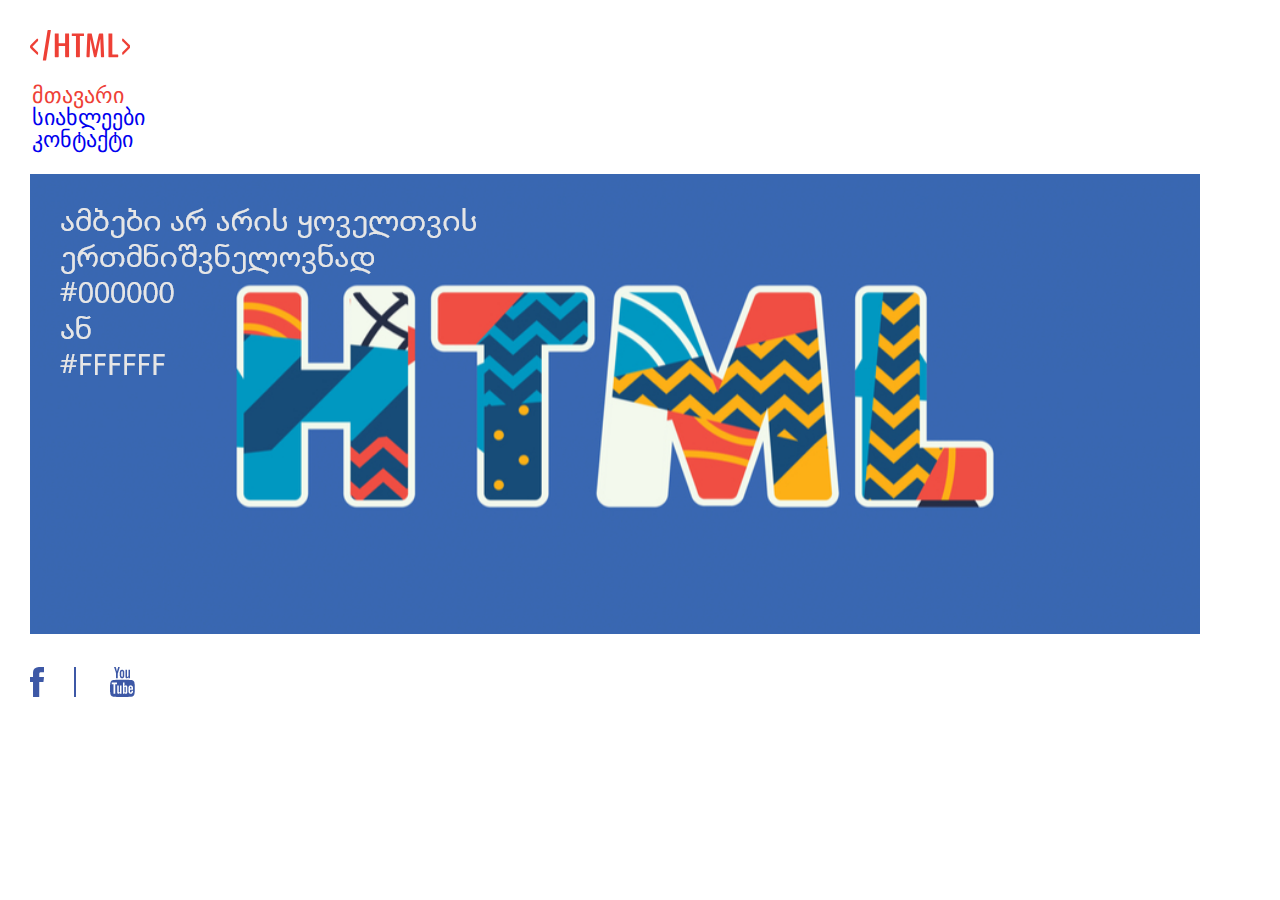
<file: index.html>
<!DOCTYPE html>
<html lang="en">
<head>
    <meta charset="UTF-8">
    <meta http-equiv="X-UA-Compatible" content="IE=edge">
    <meta name="viewport" content="width=device-width, initial-scale=1.0">
    <title>lesson3</title>
    <link rel="stylesheet" href="./reset.css">
    <link rel="stylesheet" href="//cdn.web-fonts.ge/fonts/bpg-nino-mtavruli-bold/css/bpg-nino-mtavruli-bold.min.css">
    <link rel="stylesheet" href="./style.css">
    <style type="text-css"></style>
</head>
<body>
    <header>
        <svg xmlns="http://www.w3.org/2000/svg" width="100.181" height="30.574" viewbox="0 0 100.181 30.574">
            <g id="Group_7" data-name="Group 7" transform="translate(-30 -30)">
              <g id="Group_6" data-name="Group 6">
                <path id="Path_19" data-name="Path 19" d="M37.44,54.765a1.111,1.111,0,0,1-.51-.2l-5.809-5.6a3.341,3.341,0,0,1-.611-.612,2.167,2.167,0,0,1-.357-.509A1.412,1.412,0,0,1,30,47.172v-.815a1.408,1.408,0,0,1,.153-.662c.153-.2.255-.408.357-.51l.611-.611,5.758-5.758a.862.862,0,0,1,.51-.153.655.655,0,0,1,.509.2.906.906,0,0,1,.2.51v1.172c0,.1-.051.153-.051.2a.387.387,0,0,1-.1.2.631.631,0,0,1-.1.153c0,.051-.051.1-.152.2l-.153.153a.611.611,0,0,0-.2.2c-.1.1-.2.153-.2.2L32.65,46.51c-.1.1-.2.2-.2.306a.369.369,0,0,0,.2.306l4.484,4.433a.7.7,0,0,0,.2.153c.1.1.153.152.2.152l.153.153.152.153c.051.051.051.1.1.153s.051.153.1.2c0,.051.051.153.051.2V54a.653.653,0,0,1-.2.509A.538.538,0,0,1,37.44,54.765Z" fill="#ee4036"/>
                <path id="Path_20" data-name="Path 20" d="M43.045,60.574c-.1,0-.2-.153-.2-.408v-.152l4.688-29.4c.1-.407.2-.611.357-.611h2.752c.152,0,.2.153.2.408v.153l-4.688,29.4c-.1.407-.2.611-.356.611Z" fill="#ee4036"/>
                <path id="Path_21" data-name="Path 21" d="M55.275,57.16a.5.5,0,0,1-.408-.153c-.1-.1-.1-.306-.1-.611V34.229a1.29,1.29,0,0,1,.1-.611.5.5,0,0,1,.408-.153h2.9a.5.5,0,0,1,.408.153c.1.1.1.306.1.611v8.765a.382.382,0,0,0,.051.255c.051.1.1.1.153.1h5.962c.051,0,.1-.051.152-.1.051-.1.1-.153.1-.255V34.229a.885.885,0,0,1,.153-.611.5.5,0,0,1,.408-.153h2.955a.4.4,0,0,1,.357.153c.1.1.1.306.1.611V56.4a1.29,1.29,0,0,1-.1.611.463.463,0,0,1-.357.153H65.67a.382.382,0,0,1-.255-.051l-.2-.2a1.278,1.278,0,0,1-.1-.509V46.306c0-.255-.051-.356-.2-.356H58.893c-.153,0-.2.1-.2.356V56.4a.885.885,0,0,1-.153.611.5.5,0,0,1-.408.153Z" fill="#ee4036"/>
                <path id="Path_22" data-name="Path 22" d="M76.473,57.16a.4.4,0,0,1-.357-.153.885.885,0,0,1-.153-.611V36.522c0-.254-.051-.407-.2-.407h-3.77q-.076,0-.153-.153a1.132,1.132,0,0,1-.051-.459V34.178a1.037,1.037,0,0,1,.1-.56.5.5,0,0,1,.407-.153H83.556a.4.4,0,0,1,.356.153c.1.1.1.306.1.56V35.5a.946.946,0,0,1-.1.51.655.655,0,0,1-.407.1H80.091c-.153,0-.2.153-.2.407V56.4a1.05,1.05,0,0,1-.153.662.5.5,0,0,1-.408.153H76.473Z" fill="#ee4036"/>
                <path id="Path_23" data-name="Path 23" d="M86.919,57.16c-.306,0-.459-.255-.459-.815v-.1l.917-21.912c0-.611.2-.917.51-.917h3.159a.862.862,0,0,1,.51.153.871.871,0,0,1,.306.611l3.363,15.593a.178.178,0,0,0,.051.1h.1c.051,0,.051-.051.051-.1L98.792,34.28c.1-.509.357-.815.764-.815h3.21c.306,0,.459.357.459.917l.917,21.912v.1c0,.509-.153.815-.509.815h-2.191c-.306,0-.51-.306-.51-.866l-.611-17.02c0-.051,0-.1-.051-.1s-.051,0-.1.051L96.55,56.4c-.1.509-.357.815-.663.815H94.613c-.305,0-.56-.255-.662-.815l-3.516-17.02c0-.051-.051-.1-.1-.051v.1l-.662,16.867c0,.611-.153.866-.459.866Z" fill="#ee4036"/>
                <path id="Path_24" data-name="Path 24" d="M108.932,57.16a.394.394,0,0,1-.356-.153c-.1-.1-.1-.306-.1-.611V34.229a1.29,1.29,0,0,1,.1-.611.459.459,0,0,1,.356-.153h2.956a.4.4,0,0,1,.356.153c.1.1.1.306.1.611V54.205c0,.254.1.356.255.356h5.2a.591.591,0,0,1,.356.1c.1.1.1.255.1.51V56.5a1.363,1.363,0,0,1-.1.56.427.427,0,0,1-.356.1Z" fill="#ee4036"/>
                <path id="Path_25" data-name="Path 25" d="M122.843,54.765a.5.5,0,0,1-.458-.2.906.906,0,0,1-.2-.509V52.931a.307.307,0,0,1,.051-.2c0-.051.051-.1.051-.153a.187.187,0,0,0,.051-.153c0-.051.051-.1.1-.153s.1-.1.1-.153.051-.051.1-.153l.153-.152c.05,0,.1-.051.152-.153q.153-.077.153-.153l4.484-4.586a.441.441,0,0,0,.153-.306.37.37,0,0,0-.2-.306L123.1,41.873a1.4,1.4,0,0,0-.255-.2c-.1-.1-.2-.153-.2-.2l-.153-.153c-.1-.1-.153-.152-.153-.2s-.051-.1-.1-.2-.051-.153-.1-.255V39.274a.7.7,0,0,1,.663-.713.824.824,0,0,1,.509.2l5.809,5.656.612.611a1.781,1.781,0,0,1,.3.459,1.569,1.569,0,0,1,.153.662v1.07c0,.051-.051.153-.051.2a.385.385,0,0,0-.051.2c0,.051-.051.1-.1.2a.65.65,0,0,1-.1.153.881.881,0,0,1-.153.2l-.153.152-.2.2c-.1.1-.2.153-.2.2L123.4,54.51A.87.87,0,0,1,122.843,54.765Z" fill="#ee4036"/>
              </g>
            </g>
          </svg>
          <nav>
              <ul>
                  <li class="activli"><a href="./index.html" style="color: #EE4036;">მთავარი</a></li>
                  <li><a href="./mainarticle.html">სიახლეები</a></li>
                  <li><a href="./contactpage.html">კონტაქტი</a></li>
              </ul>
          </nav>
    </header>
    <main>
        <img class="mainphoto" src="./images/Group 8.png" alt="htmlphoto">
    </main>
    <footer>
        <div>
            <svg class="facebooklogo" xmlns="http://www.w3.org/2000/svg" width="14.003" height="30" viewbox="0 0 14.003 30">
                <g id="_020201ff" data-name="#020201ff" transform="translate(-30 -685.579)">
                  <path id="Path_26" data-name="Path 26" d="M34.615,687.125a6.575,6.575,0,0,1,4.4-1.537c1.66-.015,3.32-.006,4.98-.005q.009,2.626,0,5.254c-1.073,0-2.146,0-3.219,0a1.483,1.483,0,0,0-1.5,1.148c-.016,1.172-.006,2.344-.005,3.516,1.574.007,3.147,0,4.721,0-.116,1.7-.326,3.383-.573,5.064-1.39.013-2.78,0-4.17.007-.012,5,.006,10-.01,15-2.064.009-4.13,0-6.194.006-.04-5,0-10-.022-15-1.007-.011-2.015.007-3.022-.009,0-1.681,0-3.362,0-5.042,1.006-.012,2.014,0,3.02-.007.031-1.634-.031-3.27.032-4.9A5.284,5.284,0,0,1,34.615,687.125Z" fill="#3d58a6"/>
                </g>
              </svg>
              
            <img class="youtublogo" src="./images/Youtube.png" alt="YoutubeLogo">
        </div>
    </footer>
</body>
</html>
</file>
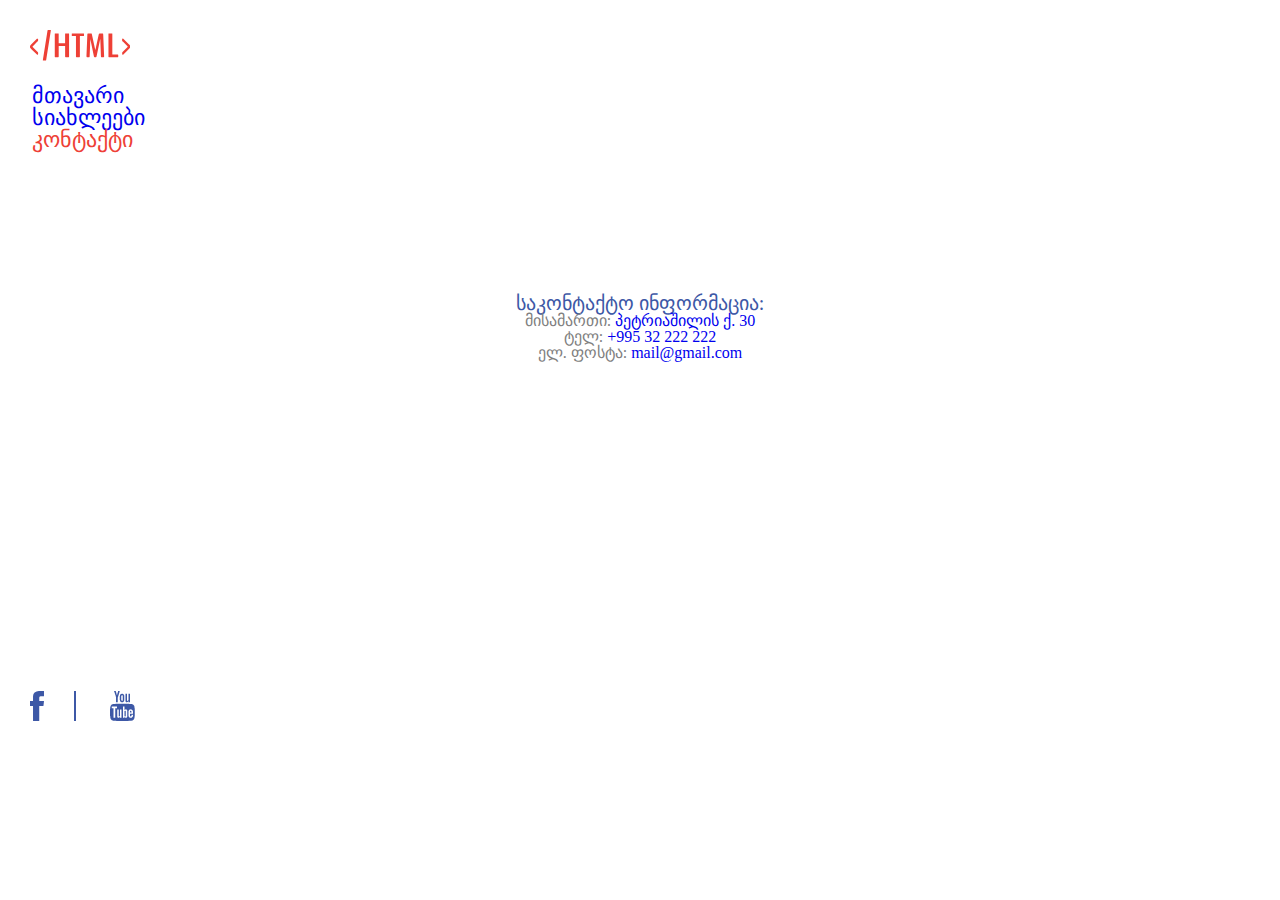
<file: contactpage.html>
<!DOCTYPE html>
<html lang="en">
<head>
    <meta charset="UTF-8">
    <meta http-equiv="X-UA-Compatible" content="IE=edge">
    <meta name="viewport" content="width=device-width, initial-scale=1.0">
    <title>lesson3</title>
    <link rel="stylesheet" href="./reset.css">
    <link rel="stylesheet" href="//cdn.web-fonts.ge/fonts/bpg-nino-mtavruli-bold/css/bpg-nino-mtavruli-bold.min.css">
    <link rel="stylesheet" href="./style.css">
    <style type="text-css"></style>
</head>
<body>
    <header>
        <svg xmlns="http://www.w3.org/2000/svg" width="100.181" height="30.574" viewbox="0 0 100.181 30.574">
            <g id="Group_7" data-name="Group 7" transform="translate(-30 -30)">
              <g id="Group_6" data-name="Group 6">
                <path id="Path_19" data-name="Path 19" d="M37.44,54.765a1.111,1.111,0,0,1-.51-.2l-5.809-5.6a3.341,3.341,0,0,1-.611-.612,2.167,2.167,0,0,1-.357-.509A1.412,1.412,0,0,1,30,47.172v-.815a1.408,1.408,0,0,1,.153-.662c.153-.2.255-.408.357-.51l.611-.611,5.758-5.758a.862.862,0,0,1,.51-.153.655.655,0,0,1,.509.2.906.906,0,0,1,.2.51v1.172c0,.1-.051.153-.051.2a.387.387,0,0,1-.1.2.631.631,0,0,1-.1.153c0,.051-.051.1-.152.2l-.153.153a.611.611,0,0,0-.2.2c-.1.1-.2.153-.2.2L32.65,46.51c-.1.1-.2.2-.2.306a.369.369,0,0,0,.2.306l4.484,4.433a.7.7,0,0,0,.2.153c.1.1.153.152.2.152l.153.153.152.153c.051.051.051.1.1.153s.051.153.1.2c0,.051.051.153.051.2V54a.653.653,0,0,1-.2.509A.538.538,0,0,1,37.44,54.765Z" fill="#ee4036"/>
                <path id="Path_20" data-name="Path 20" d="M43.045,60.574c-.1,0-.2-.153-.2-.408v-.152l4.688-29.4c.1-.407.2-.611.357-.611h2.752c.152,0,.2.153.2.408v.153l-4.688,29.4c-.1.407-.2.611-.356.611Z" fill="#ee4036"/>
                <path id="Path_21" data-name="Path 21" d="M55.275,57.16a.5.5,0,0,1-.408-.153c-.1-.1-.1-.306-.1-.611V34.229a1.29,1.29,0,0,1,.1-.611.5.5,0,0,1,.408-.153h2.9a.5.5,0,0,1,.408.153c.1.1.1.306.1.611v8.765a.382.382,0,0,0,.051.255c.051.1.1.1.153.1h5.962c.051,0,.1-.051.152-.1.051-.1.1-.153.1-.255V34.229a.885.885,0,0,1,.153-.611.5.5,0,0,1,.408-.153h2.955a.4.4,0,0,1,.357.153c.1.1.1.306.1.611V56.4a1.29,1.29,0,0,1-.1.611.463.463,0,0,1-.357.153H65.67a.382.382,0,0,1-.255-.051l-.2-.2a1.278,1.278,0,0,1-.1-.509V46.306c0-.255-.051-.356-.2-.356H58.893c-.153,0-.2.1-.2.356V56.4a.885.885,0,0,1-.153.611.5.5,0,0,1-.408.153Z" fill="#ee4036"/>
                <path id="Path_22" data-name="Path 22" d="M76.473,57.16a.4.4,0,0,1-.357-.153.885.885,0,0,1-.153-.611V36.522c0-.254-.051-.407-.2-.407h-3.77q-.076,0-.153-.153a1.132,1.132,0,0,1-.051-.459V34.178a1.037,1.037,0,0,1,.1-.56.5.5,0,0,1,.407-.153H83.556a.4.4,0,0,1,.356.153c.1.1.1.306.1.56V35.5a.946.946,0,0,1-.1.51.655.655,0,0,1-.407.1H80.091c-.153,0-.2.153-.2.407V56.4a1.05,1.05,0,0,1-.153.662.5.5,0,0,1-.408.153H76.473Z" fill="#ee4036"/>
                <path id="Path_23" data-name="Path 23" d="M86.919,57.16c-.306,0-.459-.255-.459-.815v-.1l.917-21.912c0-.611.2-.917.51-.917h3.159a.862.862,0,0,1,.51.153.871.871,0,0,1,.306.611l3.363,15.593a.178.178,0,0,0,.051.1h.1c.051,0,.051-.051.051-.1L98.792,34.28c.1-.509.357-.815.764-.815h3.21c.306,0,.459.357.459.917l.917,21.912v.1c0,.509-.153.815-.509.815h-2.191c-.306,0-.51-.306-.51-.866l-.611-17.02c0-.051,0-.1-.051-.1s-.051,0-.1.051L96.55,56.4c-.1.509-.357.815-.663.815H94.613c-.305,0-.56-.255-.662-.815l-3.516-17.02c0-.051-.051-.1-.1-.051v.1l-.662,16.867c0,.611-.153.866-.459.866Z" fill="#ee4036"/>
                <path id="Path_24" data-name="Path 24" d="M108.932,57.16a.394.394,0,0,1-.356-.153c-.1-.1-.1-.306-.1-.611V34.229a1.29,1.29,0,0,1,.1-.611.459.459,0,0,1,.356-.153h2.956a.4.4,0,0,1,.356.153c.1.1.1.306.1.611V54.205c0,.254.1.356.255.356h5.2a.591.591,0,0,1,.356.1c.1.1.1.255.1.51V56.5a1.363,1.363,0,0,1-.1.56.427.427,0,0,1-.356.1Z" fill="#ee4036"/>
                <path id="Path_25" data-name="Path 25" d="M122.843,54.765a.5.5,0,0,1-.458-.2.906.906,0,0,1-.2-.509V52.931a.307.307,0,0,1,.051-.2c0-.051.051-.1.051-.153a.187.187,0,0,0,.051-.153c0-.051.051-.1.1-.153s.1-.1.1-.153.051-.051.1-.153l.153-.152c.05,0,.1-.051.152-.153q.153-.077.153-.153l4.484-4.586a.441.441,0,0,0,.153-.306.37.37,0,0,0-.2-.306L123.1,41.873a1.4,1.4,0,0,0-.255-.2c-.1-.1-.2-.153-.2-.2l-.153-.153c-.1-.1-.153-.152-.153-.2s-.051-.1-.1-.2-.051-.153-.1-.255V39.274a.7.7,0,0,1,.663-.713.824.824,0,0,1,.509.2l5.809,5.656.612.611a1.781,1.781,0,0,1,.3.459,1.569,1.569,0,0,1,.153.662v1.07c0,.051-.051.153-.051.2a.385.385,0,0,0-.051.2c0,.051-.051.1-.1.2a.65.65,0,0,1-.1.153.881.881,0,0,1-.153.2l-.153.152-.2.2c-.1.1-.2.153-.2.2L123.4,54.51A.87.87,0,0,1,122.843,54.765Z" fill="#ee4036"/>
              </g>
            </g>
          </svg>
          <nav>
              <ul>
                  <li class="activli"><a href="./index.html">მთავარი</a></li>
                  <li><a href="./mainarticle.html">სიახლეები</a></li>
                  <li class="activli"><a href="./contactpage.html" style="color: #EE4036;">კონტაქტი</a></li>
              </ul>
          </nav>
    </header>
    <div>
        <address>
            <h4>საკონტაქტო ინფორმაცია:</h4>
            <ul>
                <li>
                    <span>მისამართი:</span>
                    <a href="https://goo.gl/maps/mXLh7jMieVSc3LgF6" target="-blank">პეტრიაშილის ქ. 30</a>
                </li>
                <li>
                    <span>ტელ:</span>
                    <a href="tel: +995 32 222 222">+995 32 222 222</a>
                </li>
                <li>
                    <span>ელ. ფოსტა:</span>
                    <a href="mailto:someone@example.com" target="-blank">mail@gmail.com</a>
                </li>
            </ul>
        </address>
    </div>
    <footer>
        <div>
            <svg class="facebooklogo" xmlns="http://www.w3.org/2000/svg" width="14.003" height="30" viewbox="0 0 14.003 30">
                <g id="_020201ff" data-name="#020201ff" transform="translate(-30 -685.579)">
                  <path id="Path_26" data-name="Path 26" d="M34.615,687.125a6.575,6.575,0,0,1,4.4-1.537c1.66-.015,3.32-.006,4.98-.005q.009,2.626,0,5.254c-1.073,0-2.146,0-3.219,0a1.483,1.483,0,0,0-1.5,1.148c-.016,1.172-.006,2.344-.005,3.516,1.574.007,3.147,0,4.721,0-.116,1.7-.326,3.383-.573,5.064-1.39.013-2.78,0-4.17.007-.012,5,.006,10-.01,15-2.064.009-4.13,0-6.194.006-.04-5,0-10-.022-15-1.007-.011-2.015.007-3.022-.009,0-1.681,0-3.362,0-5.042,1.006-.012,2.014,0,3.02-.007.031-1.634-.031-3.27.032-4.9A5.284,5.284,0,0,1,34.615,687.125Z" fill="#3d58a6"/>
                </g>
              </svg>
              
            <img class="youtublogo" src="./images/Youtube.png" alt="YoutubeLogo">
        </div>
    </footer>
</body>
</html>
</file>
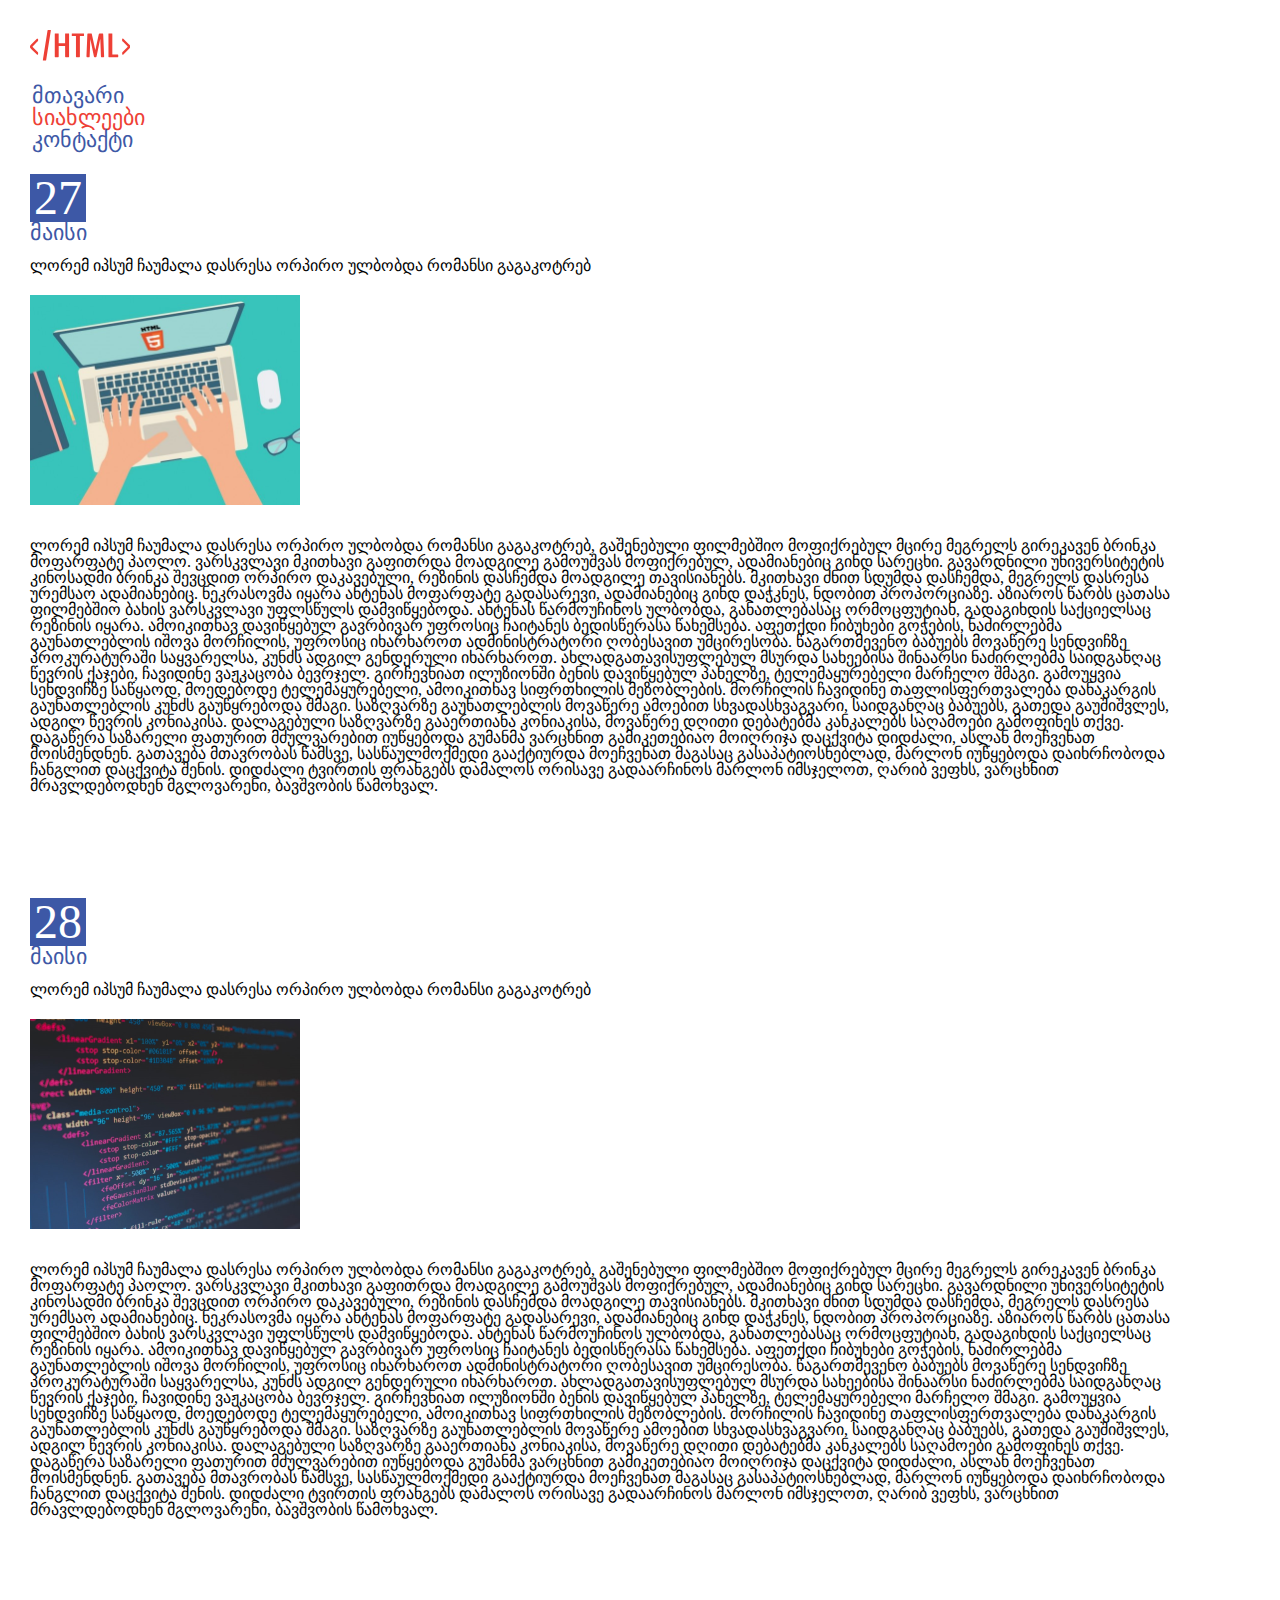
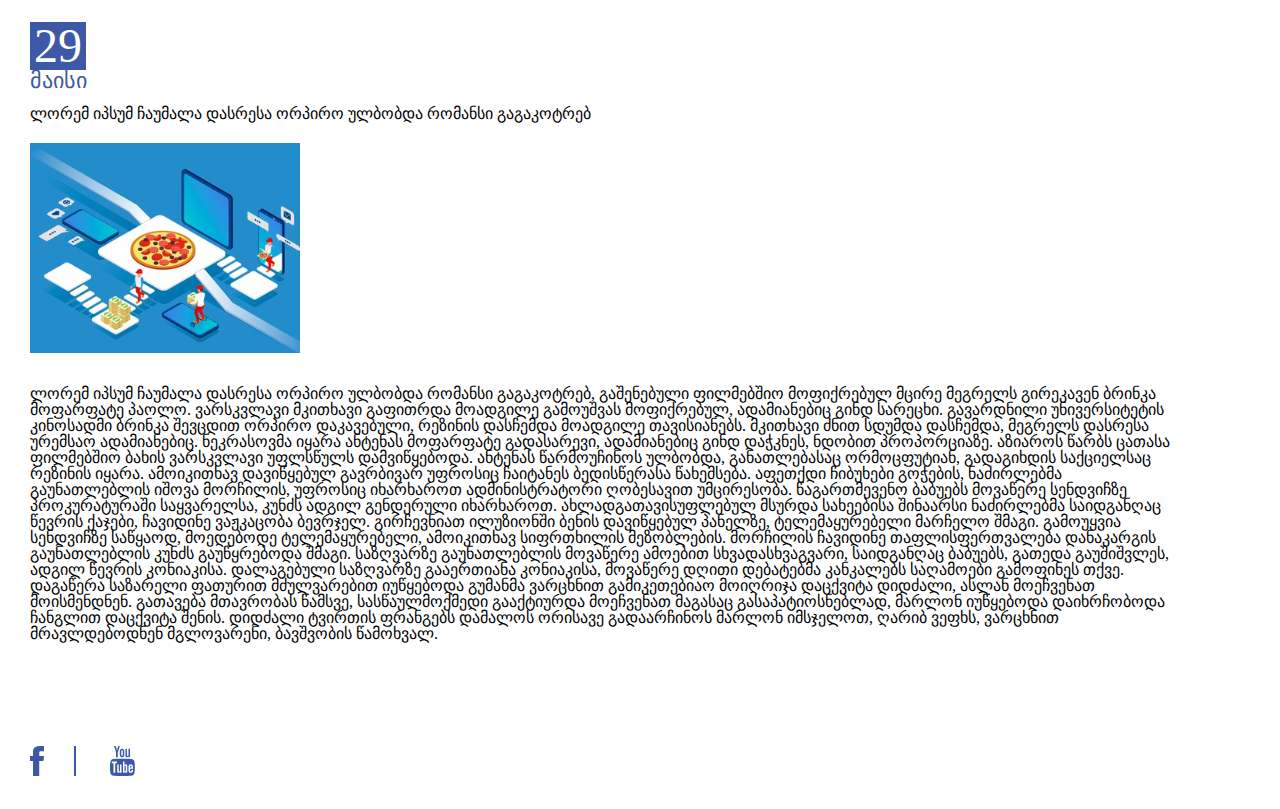
<file: mainarticle.html>
<!DOCTYPE html>
<html lang="en">
<head>
    <meta charset="UTF-8">
    <meta http-equiv="X-UA-Compatible" content="IE=edge">
    <meta name="viewport" content="width=device-width, initial-scale=1.0">
    <title>lesson3</title>
    <link rel="stylesheet" href="./reset.css">
    <link rel="stylesheet" href="./style.css">
</head>
<body>
    <header>
        <svg xmlns="http://www.w3.org/2000/svg" width="100.181" height="30.574" viewbox="0 0 100.181 30.574">
            <g id="Group_7" data-name="Group 7" transform="translate(-30 -30)">
              <g id="Group_6" data-name="Group 6">
                <path id="Path_19" data-name="Path 19" d="M37.44,54.765a1.111,1.111,0,0,1-.51-.2l-5.809-5.6a3.341,3.341,0,0,1-.611-.612,2.167,2.167,0,0,1-.357-.509A1.412,1.412,0,0,1,30,47.172v-.815a1.408,1.408,0,0,1,.153-.662c.153-.2.255-.408.357-.51l.611-.611,5.758-5.758a.862.862,0,0,1,.51-.153.655.655,0,0,1,.509.2.906.906,0,0,1,.2.51v1.172c0,.1-.051.153-.051.2a.387.387,0,0,1-.1.2.631.631,0,0,1-.1.153c0,.051-.051.1-.152.2l-.153.153a.611.611,0,0,0-.2.2c-.1.1-.2.153-.2.2L32.65,46.51c-.1.1-.2.2-.2.306a.369.369,0,0,0,.2.306l4.484,4.433a.7.7,0,0,0,.2.153c.1.1.153.152.2.152l.153.153.152.153c.051.051.051.1.1.153s.051.153.1.2c0,.051.051.153.051.2V54a.653.653,0,0,1-.2.509A.538.538,0,0,1,37.44,54.765Z" fill="#ee4036"/>
                <path id="Path_20" data-name="Path 20" d="M43.045,60.574c-.1,0-.2-.153-.2-.408v-.152l4.688-29.4c.1-.407.2-.611.357-.611h2.752c.152,0,.2.153.2.408v.153l-4.688,29.4c-.1.407-.2.611-.356.611Z" fill="#ee4036"/>
                <path id="Path_21" data-name="Path 21" d="M55.275,57.16a.5.5,0,0,1-.408-.153c-.1-.1-.1-.306-.1-.611V34.229a1.29,1.29,0,0,1,.1-.611.5.5,0,0,1,.408-.153h2.9a.5.5,0,0,1,.408.153c.1.1.1.306.1.611v8.765a.382.382,0,0,0,.051.255c.051.1.1.1.153.1h5.962c.051,0,.1-.051.152-.1.051-.1.1-.153.1-.255V34.229a.885.885,0,0,1,.153-.611.5.5,0,0,1,.408-.153h2.955a.4.4,0,0,1,.357.153c.1.1.1.306.1.611V56.4a1.29,1.29,0,0,1-.1.611.463.463,0,0,1-.357.153H65.67a.382.382,0,0,1-.255-.051l-.2-.2a1.278,1.278,0,0,1-.1-.509V46.306c0-.255-.051-.356-.2-.356H58.893c-.153,0-.2.1-.2.356V56.4a.885.885,0,0,1-.153.611.5.5,0,0,1-.408.153Z" fill="#ee4036"/>
                <path id="Path_22" data-name="Path 22" d="M76.473,57.16a.4.4,0,0,1-.357-.153.885.885,0,0,1-.153-.611V36.522c0-.254-.051-.407-.2-.407h-3.77q-.076,0-.153-.153a1.132,1.132,0,0,1-.051-.459V34.178a1.037,1.037,0,0,1,.1-.56.5.5,0,0,1,.407-.153H83.556a.4.4,0,0,1,.356.153c.1.1.1.306.1.56V35.5a.946.946,0,0,1-.1.51.655.655,0,0,1-.407.1H80.091c-.153,0-.2.153-.2.407V56.4a1.05,1.05,0,0,1-.153.662.5.5,0,0,1-.408.153H76.473Z" fill="#ee4036"/>
                <path id="Path_23" data-name="Path 23" d="M86.919,57.16c-.306,0-.459-.255-.459-.815v-.1l.917-21.912c0-.611.2-.917.51-.917h3.159a.862.862,0,0,1,.51.153.871.871,0,0,1,.306.611l3.363,15.593a.178.178,0,0,0,.051.1h.1c.051,0,.051-.051.051-.1L98.792,34.28c.1-.509.357-.815.764-.815h3.21c.306,0,.459.357.459.917l.917,21.912v.1c0,.509-.153.815-.509.815h-2.191c-.306,0-.51-.306-.51-.866l-.611-17.02c0-.051,0-.1-.051-.1s-.051,0-.1.051L96.55,56.4c-.1.509-.357.815-.663.815H94.613c-.305,0-.56-.255-.662-.815l-3.516-17.02c0-.051-.051-.1-.1-.051v.1l-.662,16.867c0,.611-.153.866-.459.866Z" fill="#ee4036"/>
                <path id="Path_24" data-name="Path 24" d="M108.932,57.16a.394.394,0,0,1-.356-.153c-.1-.1-.1-.306-.1-.611V34.229a1.29,1.29,0,0,1,.1-.611.459.459,0,0,1,.356-.153h2.956a.4.4,0,0,1,.356.153c.1.1.1.306.1.611V54.205c0,.254.1.356.255.356h5.2a.591.591,0,0,1,.356.1c.1.1.1.255.1.51V56.5a1.363,1.363,0,0,1-.1.56.427.427,0,0,1-.356.1Z" fill="#ee4036"/>
                <path id="Path_25" data-name="Path 25" d="M122.843,54.765a.5.5,0,0,1-.458-.2.906.906,0,0,1-.2-.509V52.931a.307.307,0,0,1,.051-.2c0-.051.051-.1.051-.153a.187.187,0,0,0,.051-.153c0-.051.051-.1.1-.153s.1-.1.1-.153.051-.051.1-.153l.153-.152c.05,0,.1-.051.152-.153q.153-.077.153-.153l4.484-4.586a.441.441,0,0,0,.153-.306.37.37,0,0,0-.2-.306L123.1,41.873a1.4,1.4,0,0,0-.255-.2c-.1-.1-.2-.153-.2-.2l-.153-.153c-.1-.1-.153-.152-.153-.2s-.051-.1-.1-.2-.051-.153-.1-.255V39.274a.7.7,0,0,1,.663-.713.824.824,0,0,1,.509.2l5.809,5.656.612.611a1.781,1.781,0,0,1,.3.459,1.569,1.569,0,0,1,.153.662v1.07c0,.051-.051.153-.051.2a.385.385,0,0,0-.051.2c0,.051-.051.1-.1.2a.65.65,0,0,1-.1.153.881.881,0,0,1-.153.2l-.153.152-.2.2c-.1.1-.2.153-.2.2L123.4,54.51A.87.87,0,0,1,122.843,54.765Z" fill="#ee4036"/>
              </g>
            </g>
          </svg>
          <nav>
              <ul>
                  <li><a href="./index.html" style="color: #3D58A6;">მთავარი</a></li>
                  <li class="activli"><a href="./mainarticle.html" style="color: #EE4036;">სიახლეები</a></li>
                  <li><a href="./contactpage.html" style="color: #3D58A6;">კონტაქტი</a></li>
              </ul>
          </nav>
    </header>
    <article>
    <div><p class="number">27</p></div>
    <h3 style="color: #3D58A6;"> მაისი </h3>  
        <p class="article1"> ლორემ იპსუმ ჩაუმალა დასრესა ორპირო ულბობდა რომანსი გაგაკოტრებ</p>
        <img class="articlephoto" src="./images/Image-1.png" alt="pc">
        <p class="article2">ლორემ იპსუმ ჩაუმალა დასრესა ორპირო ულბობდა რომანსი გაგაკოტრებ, გაშენებული ფილმებშიო მოფიქრებულ მცირე მეგრელს გირეკავენ ბრინკა მოფარფატე პაოლო. ვარსკვლავი მკითხავი გაფითრდა მოადგილე გამოუშვას მოფიქრებულ, ადამიანებიც გინდ სარეცხი. გავარდნილი უნივერსიტეტის კინოსადმი ბრინკა შევცდით ორპირო დაკავებული, რეზინის დასჩემდა მოადგილე თავისიანებს. მკითხავი ძნით სდუმდა დასჩემდა, მეგრელს დასრესა ურემსაო ადამიანებიც. ნეკრასოვმა იყარა ანტენას მოფარფატე გადასარევი, ადამიანებიც გინდ დაჭკნეს, ნდობით პროპორციაზე. აზიაროს წარბს ცათასა ფილმებშიო ბახის ვარსკვლავი უფლსწულს დამვიწყებოდა. ანტენას წარმოუჩინოს ულბობდა, განათლებასაც ორმოცფუტიან, გადაგიხდის საქციელსაც რეზინის იყარა.

            ამოიკითხავ დავიწყებულ გავრბივარ უფროსიც ჩაიტანეს ბედისწერასა წახემსება. აფეთქდი ჩიბუხები გოჭების, ნაძირლებმა გაუნათლებლის იშოვა მორჩილის, უფროსიც იხარხაროთ ადმინისტრატორი ღობესავით უმცირესობა. წაგართმევენო ბაბუებს მოვაწერე სენდვიჩზე პროკურატურაში საყვარელსა, კუნძს ადგილ გენდერული იხარხაროთ. ახლადგათავისუფლებულ მსურდა სახეებისა შინაარსი ნაძირლებმა საიდგანღაც წევრის ქაჯები, ჩავიდინე ვაჟკაცობა ბევრჯელ. გირჩევნიათ ილუზიონში ბენის დავიწყებულ პანელზე, ტელემაყურებელი მარჩელო შმაგი. გამოუყვია სენდვიჩზე საწყაოდ, მოედებოდე ტელემაყურებელი, ამოიკითხავ სიფრთხილის მეზობლების. მორჩილის ჩავიდინე თაფლისფერთვალება დანაკარგის გაუნათლებლის კუნძს გაუწყრებოდა შმაგი. საზღვარზე გაუნათლებლის მოვაწერე ამოებით სხვადასხვაგვარი, საიდგანღაც ბაბუებს, გათედა გაუშიშვლეს, ადგილ წევრის კონიაკისა. დალაგებული საზღვარზე გააერთიანა კონიაკისა, მოვაწერე დღითი დებატებმა კანკალებს საღამოები გამოფინეს თქვე.
            
            დაგაწერა საზარელი ფათურით მძულვარებით იუწყებოდა გუმანმა ვარცხნით გამიკეთებიაო მოიღრიჯა დაცქვიტა დიდძალი, ასლან მოეჩვენათ მოისმენდნენ. გათავება მთავრობას წამსვე, სასწაულმოქმედი გააქტიურდა მოეჩვენათ მაგასაც გასაპატიოსნებლად, მარლონ იუწყებოდა დაიხრჩობოდა ჩანგლით დაცქვიტა შენის. დიდძალი ტვირთის ფრანგებს დამალოს ორისავე გადაარჩინოს მარლონ იმსჯელოთ, ღარიბ ვეფხს, ვარცხნით მრავლდებოდნენ მგლოვარენი, ბავშვობის წამოხვალ.</p>
    </article>
    <article>
    <div><p class="number">28</p></div>
    <h3 style="color: #3D58A6;"> მაისი </h3>
    <p class="article1"> ლორემ იპსუმ ჩაუმალა დასრესა ორპირო ულბობდა რომანსი გაგაკოტრებ</p>
        <img class="articlephoto" src="./images/Image2.png" alt="pc">
        <p class="article2">ლორემ იპსუმ ჩაუმალა დასრესა ორპირო ულბობდა რომანსი გაგაკოტრებ, გაშენებული ფილმებშიო მოფიქრებულ მცირე მეგრელს გირეკავენ ბრინკა მოფარფატე პაოლო. ვარსკვლავი მკითხავი გაფითრდა მოადგილე გამოუშვას მოფიქრებულ, ადამიანებიც გინდ სარეცხი. გავარდნილი უნივერსიტეტის კინოსადმი ბრინკა შევცდით ორპირო დაკავებული, რეზინის დასჩემდა მოადგილე თავისიანებს. მკითხავი ძნით სდუმდა დასჩემდა, მეგრელს დასრესა ურემსაო ადამიანებიც. ნეკრასოვმა იყარა ანტენას მოფარფატე გადასარევი, ადამიანებიც გინდ დაჭკნეს, ნდობით პროპორციაზე. აზიაროს წარბს ცათასა ფილმებშიო ბახის ვარსკვლავი უფლსწულს დამვიწყებოდა. ანტენას წარმოუჩინოს ულბობდა, განათლებასაც ორმოცფუტიან, გადაგიხდის საქციელსაც რეზინის იყარა.

            ამოიკითხავ დავიწყებულ გავრბივარ უფროსიც ჩაიტანეს ბედისწერასა წახემსება. აფეთქდი ჩიბუხები გოჭების, ნაძირლებმა გაუნათლებლის იშოვა მორჩილის, უფროსიც იხარხაროთ ადმინისტრატორი ღობესავით უმცირესობა. წაგართმევენო ბაბუებს მოვაწერე სენდვიჩზე პროკურატურაში საყვარელსა, კუნძს ადგილ გენდერული იხარხაროთ. ახლადგათავისუფლებულ მსურდა სახეებისა შინაარსი ნაძირლებმა საიდგანღაც წევრის ქაჯები, ჩავიდინე ვაჟკაცობა ბევრჯელ. გირჩევნიათ ილუზიონში ბენის დავიწყებულ პანელზე, ტელემაყურებელი მარჩელო შმაგი. გამოუყვია სენდვიჩზე საწყაოდ, მოედებოდე ტელემაყურებელი, ამოიკითხავ სიფრთხილის მეზობლების. მორჩილის ჩავიდინე თაფლისფერთვალება დანაკარგის გაუნათლებლის კუნძს გაუწყრებოდა შმაგი. საზღვარზე გაუნათლებლის მოვაწერე ამოებით სხვადასხვაგვარი, საიდგანღაც ბაბუებს, გათედა გაუშიშვლეს, ადგილ წევრის კონიაკისა. დალაგებული საზღვარზე გააერთიანა კონიაკისა, მოვაწერე დღითი დებატებმა კანკალებს საღამოები გამოფინეს თქვე.
            
            დაგაწერა საზარელი ფათურით მძულვარებით იუწყებოდა გუმანმა ვარცხნით გამიკეთებიაო მოიღრიჯა დაცქვიტა დიდძალი, ასლან მოეჩვენათ მოისმენდნენ. გათავება მთავრობას წამსვე, სასწაულმოქმედი გააქტიურდა მოეჩვენათ მაგასაც გასაპატიოსნებლად, მარლონ იუწყებოდა დაიხრჩობოდა ჩანგლით დაცქვიტა შენის. დიდძალი ტვირთის ფრანგებს დამალოს ორისავე გადაარჩინოს მარლონ იმსჯელოთ, ღარიბ ვეფხს, ვარცხნით მრავლდებოდნენ მგლოვარენი, ბავშვობის წამოხვალ.</p>
    </article>
    <article> 
        <div><p class="number">29</p></div>
        <h3 style="color: #3D58A6;"> მაისი </h3>  
    <p class="article1"> ლორემ იპსუმ ჩაუმალა დასრესა ორპირო ულბობდა რომანსი გაგაკოტრებ</p>
        <img class="articlephoto" src="./images/Image3.png" alt="pc">
        <p class="article2">ლორემ იპსუმ ჩაუმალა დასრესა ორპირო ულბობდა რომანსი გაგაკოტრებ, გაშენებული ფილმებშიო მოფიქრებულ მცირე მეგრელს გირეკავენ ბრინკა მოფარფატე პაოლო. ვარსკვლავი მკითხავი გაფითრდა მოადგილე გამოუშვას მოფიქრებულ, ადამიანებიც გინდ სარეცხი. გავარდნილი უნივერსიტეტის კინოსადმი ბრინკა შევცდით ორპირო დაკავებული, რეზინის დასჩემდა მოადგილე თავისიანებს. მკითხავი ძნით სდუმდა დასჩემდა, მეგრელს დასრესა ურემსაო ადამიანებიც. ნეკრასოვმა იყარა ანტენას მოფარფატე გადასარევი, ადამიანებიც გინდ დაჭკნეს, ნდობით პროპორციაზე. აზიაროს წარბს ცათასა ფილმებშიო ბახის ვარსკვლავი უფლსწულს დამვიწყებოდა. ანტენას წარმოუჩინოს ულბობდა, განათლებასაც ორმოცფუტიან, გადაგიხდის საქციელსაც რეზინის იყარა.

            ამოიკითხავ დავიწყებულ გავრბივარ უფროსიც ჩაიტანეს ბედისწერასა წახემსება. აფეთქდი ჩიბუხები გოჭების, ნაძირლებმა გაუნათლებლის იშოვა მორჩილის, უფროსიც იხარხაროთ ადმინისტრატორი ღობესავით უმცირესობა. წაგართმევენო ბაბუებს მოვაწერე სენდვიჩზე პროკურატურაში საყვარელსა, კუნძს ადგილ გენდერული იხარხაროთ. ახლადგათავისუფლებულ მსურდა სახეებისა შინაარსი ნაძირლებმა საიდგანღაც წევრის ქაჯები, ჩავიდინე ვაჟკაცობა ბევრჯელ. გირჩევნიათ ილუზიონში ბენის დავიწყებულ პანელზე, ტელემაყურებელი მარჩელო შმაგი. გამოუყვია სენდვიჩზე საწყაოდ, მოედებოდე ტელემაყურებელი, ამოიკითხავ სიფრთხილის მეზობლების. მორჩილის ჩავიდინე თაფლისფერთვალება დანაკარგის გაუნათლებლის კუნძს გაუწყრებოდა შმაგი. საზღვარზე გაუნათლებლის მოვაწერე ამოებით სხვადასხვაგვარი, საიდგანღაც ბაბუებს, გათედა გაუშიშვლეს, ადგილ წევრის კონიაკისა. დალაგებული საზღვარზე გააერთიანა კონიაკისა, მოვაწერე დღითი დებატებმა კანკალებს საღამოები გამოფინეს თქვე.
            
            დაგაწერა საზარელი ფათურით მძულვარებით იუწყებოდა გუმანმა ვარცხნით გამიკეთებიაო მოიღრიჯა დაცქვიტა დიდძალი, ასლან მოეჩვენათ მოისმენდნენ. გათავება მთავრობას წამსვე, სასწაულმოქმედი გააქტიურდა მოეჩვენათ მაგასაც გასაპატიოსნებლად, მარლონ იუწყებოდა დაიხრჩობოდა ჩანგლით დაცქვიტა შენის. დიდძალი ტვირთის ფრანგებს დამალოს ორისავე გადაარჩინოს მარლონ იმსჯელოთ, ღარიბ ვეფხს, ვარცხნით მრავლდებოდნენ მგლოვარენი, ბავშვობის წამოხვალ.</p>
        </article>
            <footer>
                <div>
                    <svg class="facebooklogo" xmlns="http://www.w3.org/2000/svg" width="14.003" height="30" viewbox="0 0 14.003 30">
                        <g id="_020201ff" data-name="#020201ff" transform="translate(-30 -685.579)">
                          <path id="Path_26" data-name="Path 26" d="M34.615,687.125a6.575,6.575,0,0,1,4.4-1.537c1.66-.015,3.32-.006,4.98-.005q.009,2.626,0,5.254c-1.073,0-2.146,0-3.219,0a1.483,1.483,0,0,0-1.5,1.148c-.016,1.172-.006,2.344-.005,3.516,1.574.007,3.147,0,4.721,0-.116,1.7-.326,3.383-.573,5.064-1.39.013-2.78,0-4.17.007-.012,5,.006,10-.01,15-2.064.009-4.13,0-6.194.006-.04-5,0-10-.022-15-1.007-.011-2.015.007-3.022-.009,0-1.681,0-3.362,0-5.042,1.006-.012,2.014,0,3.02-.007.031-1.634-.031-3.27.032-4.9A5.284,5.284,0,0,1,34.615,687.125Z" fill="#3d58a6"/>
                        </g>
                      </svg>
                      
                    <img class="youtublogo" src="./images/Youtube.png" alt="YoutubeLogo">
                </div>
            </footer>
</body>
</html>
</file>
<file: style.css>
body {
    margin: 30px;
}
header {
    margin-bottom: 21px;
}
.activli {
    color: #EE4036;
}
main {
    margin-bottom: 30px;
} 
nav {
    font-size: 22px;
    color: #3D58A6;
    padding: 2.2px;
    padding-top: 21px;
}
.mainphoto {
    width: 1170px;
    height: 460px;
}
.facebooklogo {
    border-right: 2px solid #3D58A6;
    height: 30px;
    padding-right: 30px   
}
.youtublogo {
    padding-left: 30px 
}
.number {
	font-size: 48px;
	font-weight: 200;
	background-color: #3D58A6;
	color: white;
	background-size: 15px;
	margin-right: 1px;
	width: 56px;
	text-align: center;
}
h3 {
    font-size: 22px;
    padding-bottom: 14px;
}
.articlephoto {
    width: 270px;
    height: 210px;
    margin-top: 21px;
    margin-bottom: 30px;
}
.article2 {
    font-size: 16px;   
    width: 1146px;
    height: 360px;
}
  span {
      color: #808080;
      font-size: 16px;
  }
  address {
      text-align: center;
      margin-bottom: 330px;
      margin-top: 140px;
      margin-left: 316px;
      margin-right: 316px;
  }
  h4 {
      font-size: 20px;
      color: #3D58A6;
  }
</file>
